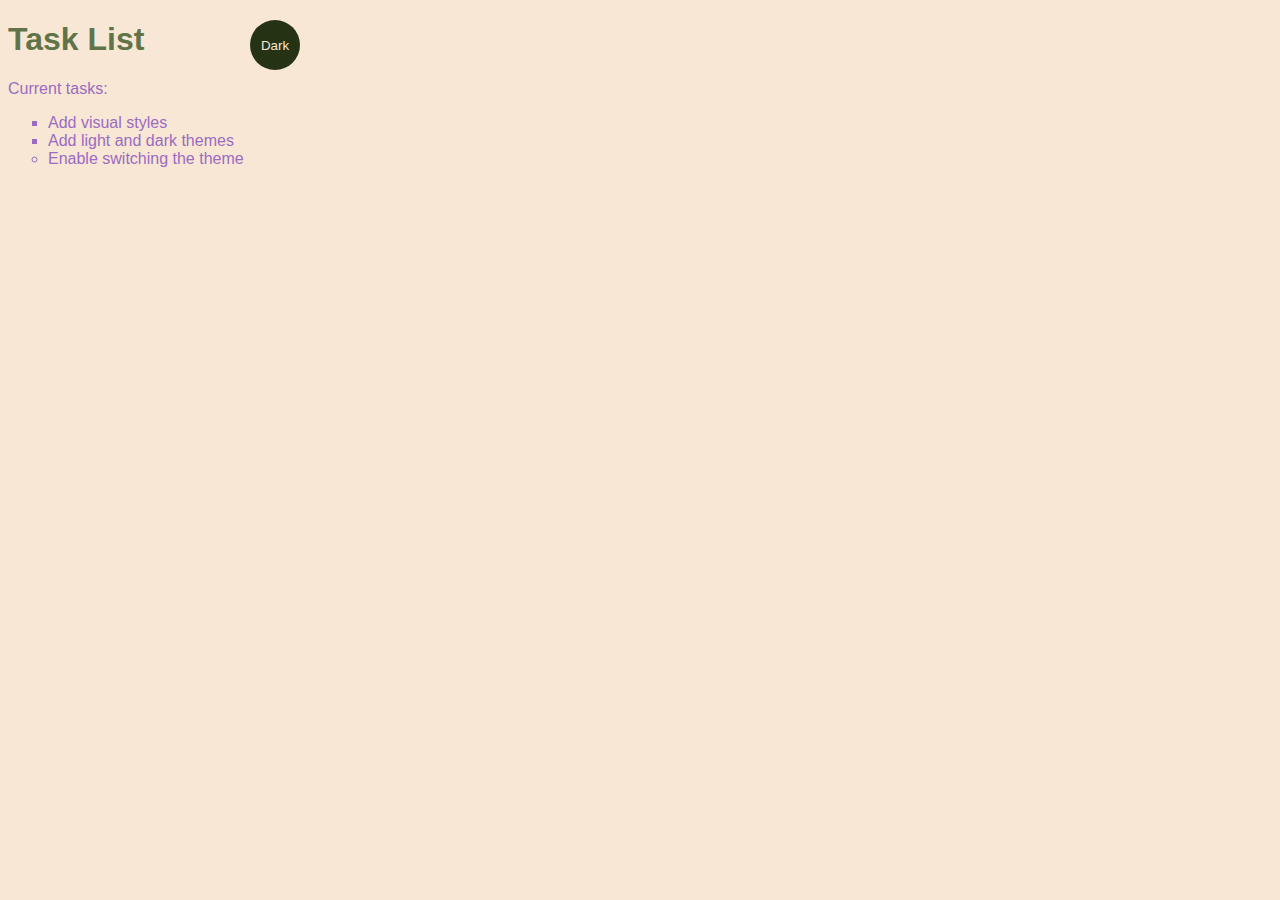
<file: light-dark/index.html>
<!DOCTYPE html>
<html lang="en">
<head>
    <meta charset="UTF-8">
    <meta http-equiv="X-UA-Compatible" content="IE=edge">
    <meta name="viewport" content="width=device-width, initial-scale=1.0">
    <title>Task List</title>

    <link rel="stylesheet" href="main.css">
</head>
<body class="light-theme">
    <h1>Task List</h1>
    <p id="msg">Current tasks:</p>
    <ul>
      <li class="list">Add visual styles</li>
      <li class="list">Add light and dark themes</li>
      <li>Enable switching the theme</li>
    </ul> 
    <div>
        <button class="btn">Dark</button>
      </div>
    <script src="app.js"></script>
    <noscript>You need to enable JavaScript to view the full site.</noscript>
</body>
</html>
</file>
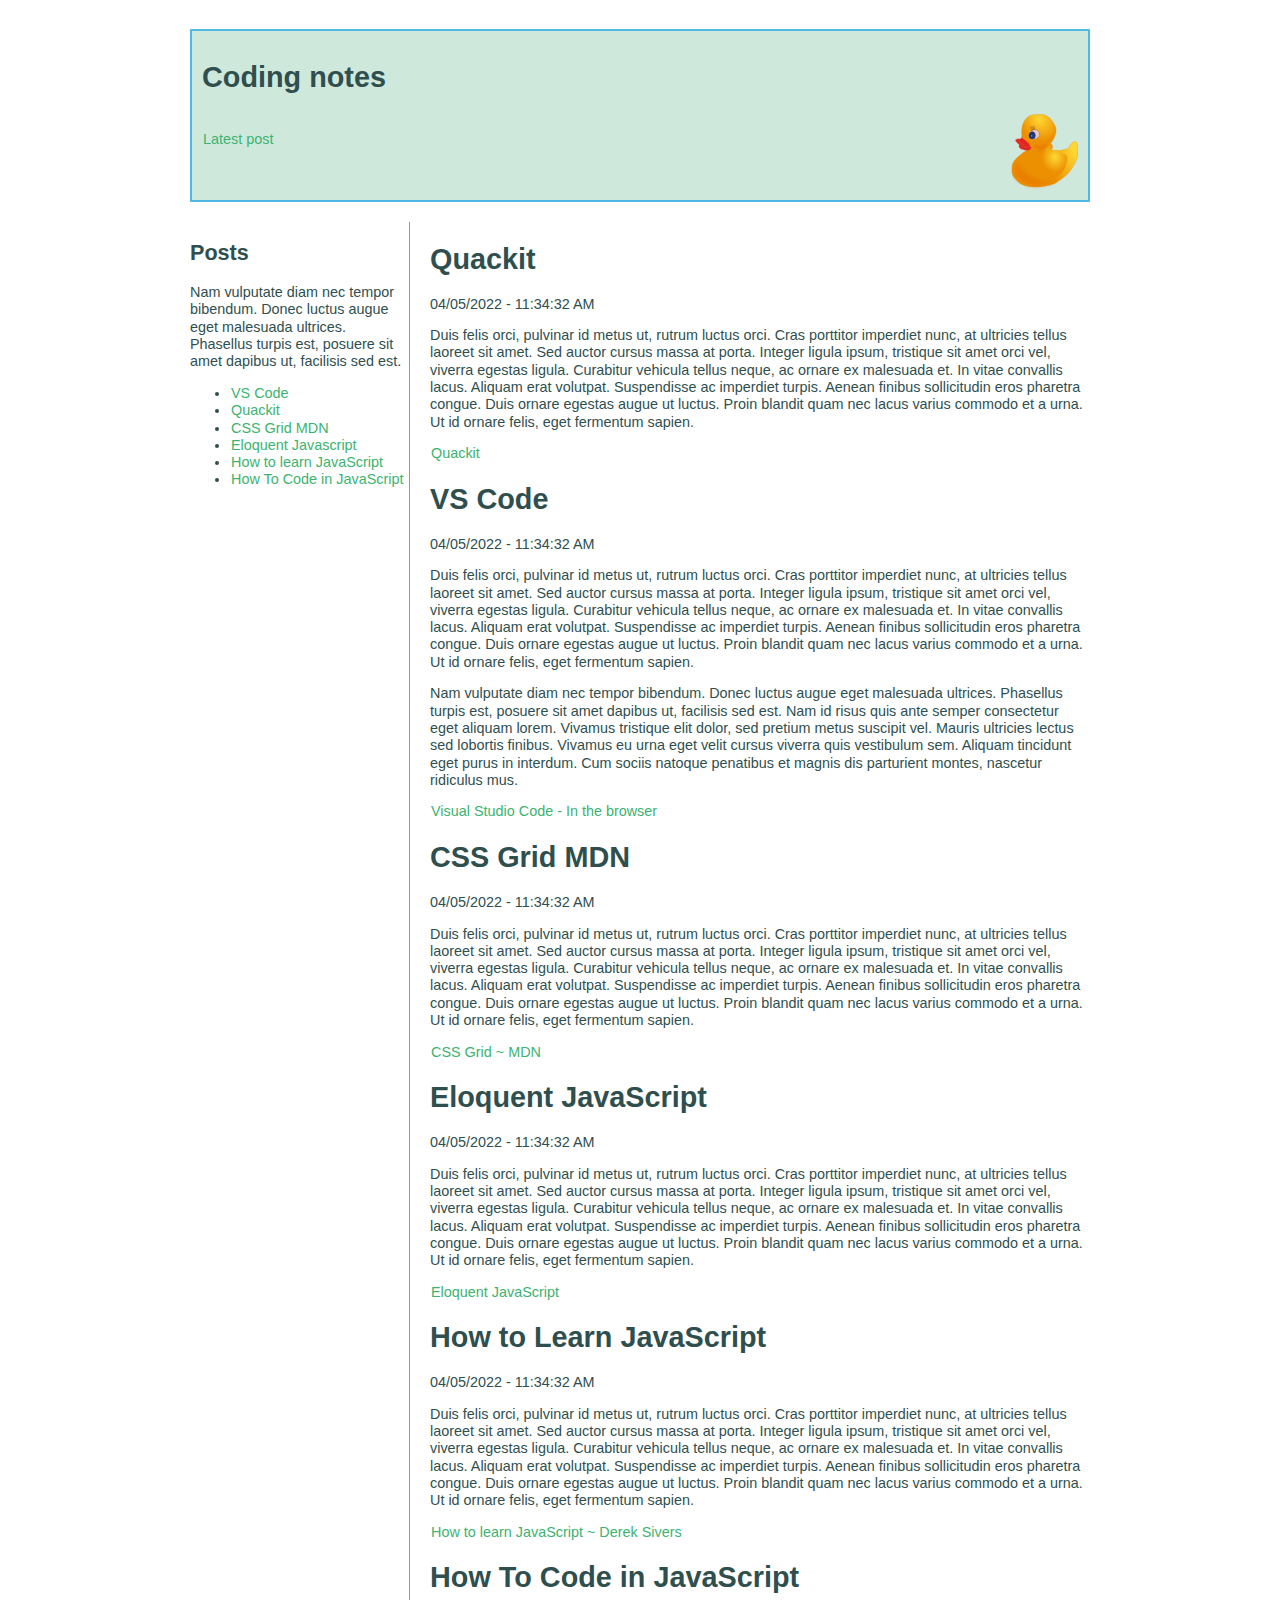
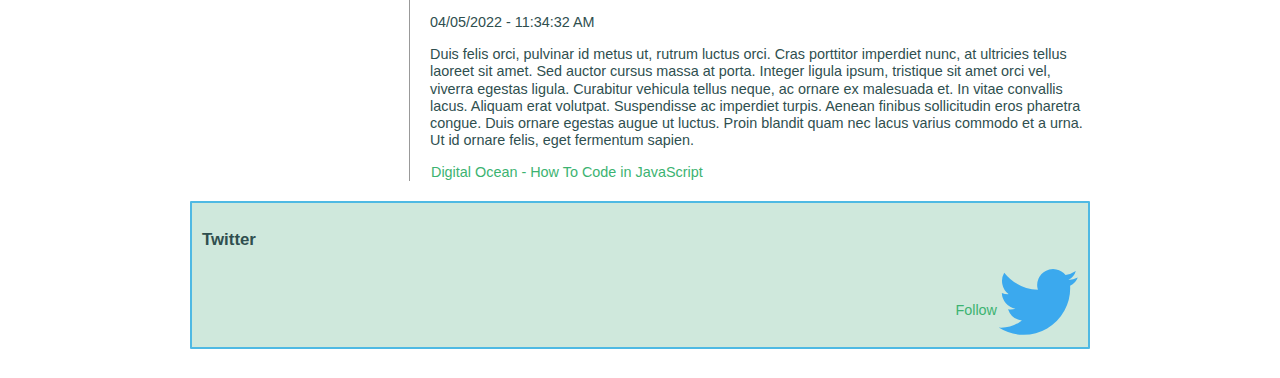
<file: notes.html>
<!DOCTYPE html>
<html lang="en">
  <head>
    <meta charset="UTF-8" />
    <meta http-equiv="X-UA-Compatible" content="IE=edge" />
    <meta name="viewport" content="width=device-width, initial-scale=1.0" />
    <title>Hyperlinked - notes</title>
    <link rel="icon" href="duck.ico">

    <style>
                          /* https://opensource.com/article/21/10/dark-themes-websites */
      /* Light mode */
      @media (prefers-color-scheme: light) {
        :root {
          --body-bg: rgb DarkSeaGreen;
          --body-color: darkslategrey;
        }
      }

      /* Dark mode */
      @media (prefers-color-scheme: dark) {
        :root {
          --body-bg: darkslategrey;
          --body-color:DarkSeaGreen;

        }
      }
      body {
                  background: var(--body-bg);
                  color: var(--body-color);
                  width: 90%;
                  max-width: 900px;
                  margin: 2em auto;
                  font: .9em/1.2 Arial, Helvetica, sans-serif;
              }

              .container {
                  display: grid;
                  grid-template-columns: 1fr 3fr;
                  grid-gap: 20px;
              }

              header,
              footer {
                  border-radius: 1px;
                  padding: 10px;
                  background-color: rgb(207,232,220);
                  border: 2px solid rgb(79,185,227);
              }

              aside {
                  border-right: 1px solid #999;
              }

              header {
        grid-column: 1 / 3;
        grid-row: 1;
      }

      article {
        grid-column: 2;
        grid-row: 2;
      }

      aside {
        grid-column: 1;
        grid-row: 2;
      }

      footer {
        grid-column: 1 / 3;
        grid-row: 3;
      }


      a {
          outline: 1px dashed none;
        text-decoration: none;
        padding: 2px 1px 0;
      }

      a:link {
          color: MediumSeaGreen;
      }

      a:visited {
          color: lightseagreen;
      }

      a:focus {

          border-bottom: 1px solid;
        background: Coral;
        color: darkslategrey;
      }

      a:hover {
          border-bottom: 1px solid;
        background: Aquamarine;
      }

      a:active {
          background: darkseagreen;
        color: Aqua;
      }
    </style>
  </head>
  <body>
    <div class="container">
      <header>
        <h1>Coding notes</h1>
        

        <img src="duck.svg" style="float: right;" />
        <span id="ct7"></span>
<br>
        <a href="#vscode">Latest post</a>
      </header>

    
      <article>
        <section id="quackit">
          <h1>Quackit</h1>
          <p>         
04/05/2022 - 11:34:32 AM
</p>
          <p>
            Duis felis orci, pulvinar id metus ut, rutrum luctus orci. Cras
            porttitor imperdiet nunc, at ultricies tellus laoreet sit amet. Sed
            auctor cursus massa at porta. Integer ligula ipsum, tristique sit amet
            orci vel, viverra egestas ligula. Curabitur vehicula tellus neque, ac
            ornare ex malesuada et. In vitae convallis lacus. Aliquam erat
            volutpat. Suspendisse ac imperdiet turpis. Aenean finibus sollicitudin
            eros pharetra congue. Duis ornare egestas augue ut luctus. Proin
            blandit quam nec lacus varius commodo et a urna. Ut id ornare felis,
            eget fermentum sapien.
          </p>
          <a
          href="https://www.quackit.com/css/color/charts/css_color_names_chart.cfm#:~:text=CSS%20Named%20Colors%20%20%20%20Color%20Name,%20%20250%2C128%2C114%20%2052%20more%20rows%20"
          >Quackit</a
        >
        </section>


        <section id="vscode">
          <h1>VS Code</h1>

          <p>         
            04/05/2022 - 11:34:32 AM
            </p>
        <p>
          Duis felis orci, pulvinar id metus ut, rutrum luctus orci. Cras
          porttitor imperdiet nunc, at ultricies tellus laoreet sit amet. Sed
          auctor cursus massa at porta. Integer ligula ipsum, tristique sit amet
          orci vel, viverra egestas ligula. Curabitur vehicula tellus neque, ac
          ornare ex malesuada et. In vitae convallis lacus. Aliquam erat
          volutpat. Suspendisse ac imperdiet turpis. Aenean finibus sollicitudin
          eros pharetra congue. Duis ornare egestas augue ut luctus. Proin
          blandit quam nec lacus varius commodo et a urna. Ut id ornare felis,
          eget fermentum sapien.
        </p>

        <p>
          Nam vulputate diam nec tempor bibendum. Donec luctus augue eget
          malesuada ultrices. Phasellus turpis est, posuere sit amet dapibus ut,
          facilisis sed est. Nam id risus quis ante semper consectetur eget
          aliquam lorem. Vivamus tristique elit dolor, sed pretium metus
          suscipit vel. Mauris ultricies lectus sed lobortis finibus. Vivamus eu
          urna eget velit cursus viverra quis vestibulum sem. Aliquam tincidunt
          eget purus in interdum. Cum sociis natoque penatibus et magnis dis
          parturient montes, nascetur ridiculus mus.
        </p>
        <a href="https://vscode.dev/"
        >Visual Studio Code - In the browser</a
      >
        </section>

        <section id="cssgridmdn">
        <h1>CSS Grid MDN</h1>

        <p>         
          04/05/2022 - 11:34:32 AM
          </p>
        <p>
          Duis felis orci, pulvinar id metus ut, rutrum luctus orci. Cras
          porttitor imperdiet nunc, at ultricies tellus laoreet sit amet. Sed
          auctor cursus massa at porta. Integer ligula ipsum, tristique sit amet
          orci vel, viverra egestas ligula. Curabitur vehicula tellus neque, ac
          ornare ex malesuada et. In vitae convallis lacus. Aliquam erat
          volutpat. Suspendisse ac imperdiet turpis. Aenean finibus sollicitudin
          eros pharetra congue. Duis ornare egestas augue ut luctus. Proin
          blandit quam nec lacus varius commodo et a urna. Ut id ornare felis,
          eget fermentum sapien.
        </p>
        <a
        href="
      https://developer.mozilla.org/en-US/docs/Learn/CSS/CSS_layout/Grids"
        >CSS Grid ~ MDN</a
      >
      </section>
      <section id="eloquentjs">
        <h1>Eloquent JavaScript</h1>
        <p>         
          04/05/2022 - 11:34:32 AM
          </p>
        <p>
          Duis felis orci, pulvinar id metus ut, rutrum luctus orci. Cras
          porttitor imperdiet nunc, at ultricies tellus laoreet sit amet. Sed
          auctor cursus massa at porta. Integer ligula ipsum, tristique sit amet
          orci vel, viverra egestas ligula. Curabitur vehicula tellus neque, ac
          ornare ex malesuada et. In vitae convallis lacus. Aliquam erat
          volutpat. Suspendisse ac imperdiet turpis. Aenean finibus sollicitudin
          eros pharetra congue. Duis ornare egestas augue ut luctus. Proin
          blandit quam nec lacus varius commodo et a urna. Ut id ornare felis,
          eget fermentum sapien.
        </p>
        <a href="https://eloquentjavascript.net/">Eloquent JavaScript</a>
      </section>
      <section id="dereksivers">
        <h1>How to Learn JavaScript</h1>
        <p>         
          04/05/2022 - 11:34:32 AM
          </p>
        <p>
          Duis felis orci, pulvinar id metus ut, rutrum luctus orci. Cras
          porttitor imperdiet nunc, at ultricies tellus laoreet sit amet. Sed
          auctor cursus massa at porta. Integer ligula ipsum, tristique sit amet
          orci vel, viverra egestas ligula. Curabitur vehicula tellus neque, ac
          ornare ex malesuada et. In vitae convallis lacus. Aliquam erat
          volutpat. Suspendisse ac imperdiet turpis. Aenean finibus sollicitudin
          eros pharetra congue. Duis ornare egestas augue ut luctus. Proin
          blandit quam nec lacus varius commodo et a urna. Ut id ornare felis,
          eget fermentum sapien.
        </p>
        <a href="https://sive.rs/learn-js"
        >How to learn JavaScript ~ Derek Sivers</a
      >
      </section>

      <section id="digitalocean">
        <h1>How To Code in JavaScript</h1>
        <p>         
          04/05/2022 - 11:34:32 AM
          </p>
        <p>
          Duis felis orci, pulvinar id metus ut, rutrum luctus orci. Cras
          porttitor imperdiet nunc, at ultricies tellus laoreet sit amet. Sed
          auctor cursus massa at porta. Integer ligula ipsum, tristique sit amet
          orci vel, viverra egestas ligula. Curabitur vehicula tellus neque, ac
          ornare ex malesuada et. In vitae convallis lacus. Aliquam erat
          volutpat. Suspendisse ac imperdiet turpis. Aenean finibus sollicitudin
          eros pharetra congue. Duis ornare egestas augue ut luctus. Proin
          blandit quam nec lacus varius commodo et a urna. Ut id ornare felis,
          eget fermentum sapien.
        </p>
       <a href="https://www.digitalocean.com/community/tutorial_series/how-to-code-in-javascript"
        >Digital Ocean - How To Code in JavaScript</a
      >
      </section>

      </article>

      <aside>
        <h2>Posts</h2>
        <p>
          Nam vulputate diam nec tempor bibendum. Donec luctus augue eget
          malesuada ultrices. Phasellus turpis est, posuere sit amet dapibus ut,
          facilisis sed est.
        </p>
        <ul class="post">
          <li>

            <a href="#vscode">VS Code</a>
          </li>
          <li>
            <a href="#quackit">Quackit</a>
          </li>
          <li>
            <a href="#cssgridmdn">CSS Grid MDN</a>
          </li>

          <li>
            <a href="#eloquentjs">Eloquent Javascript</a>
          </li>
          <li>
            <a href="#dereksivers">How to learn JavaScript</a>
          </li>
          <li>
            <a
              href="#digitalocean"
              > How To Code in JavaScript</a
            >
          </li>
        </ul>
      </aside>
      <footer>
        <h3>Twitter</h3>
        <img
          src="twitter.svg"
          width="80"
          height="70"
          style="float: right;"
        /><br /><br />
        <div style="float: right;">
          <a
            href="https://twitter.com/gipsitana?ref_src=twsrc%5Etfw"
            class="twitter-follow-button" 
            data-show-count="false"
          >
            Follow
          </a>
        </div>
        <script
          async
          src="https://platform.twitter.com/widgets.js"
          charset="utf-8"
        ></script>
      </footer>

      <!--Digital clock tutorial: https://www.plus2net.com/javascript_tutorial/clock.php -->
      <script>
        function display_ct7() {
          var x = new Date();
          var ampm = x.getHours() >= 12 ? " PM" : " AM";
          hours = x.getHours() % 12;
          hours = hours ? hours : 12;
          hours = hours.toString().length == 1 ? 0 + hours.toString() : hours;

          var minutes = x.getMinutes().toString();
          minutes = minutes.length == 1 ? 0 + minutes : minutes;

          var seconds = x.getSeconds().toString();
          seconds = seconds.length == 1 ? 0 + seconds : seconds;

          var month = (x.getMonth() + 1).toString();
          month = month.length == 1 ? 0 + month : month;

          var dt = x.getDate().toString();
          dt = dt.length == 1 ? 0 + dt : dt;

          var x1 = month + "/" + dt + "/" + x.getFullYear();
          x1 = x1 + " - " + hours + ":" + minutes + ":" + seconds + " " + ampm;
          document.getElementById("ct7").innerHTML = x1;
          display_c7();
        }
        function display_c7() {
          var refresh = 1000; // Refresh rate in milli seconds
          mytime = setTimeout("display_ct7()", refresh);
        }
        display_c7();
      </script>
    </div>
  </body>
</html>
</file>
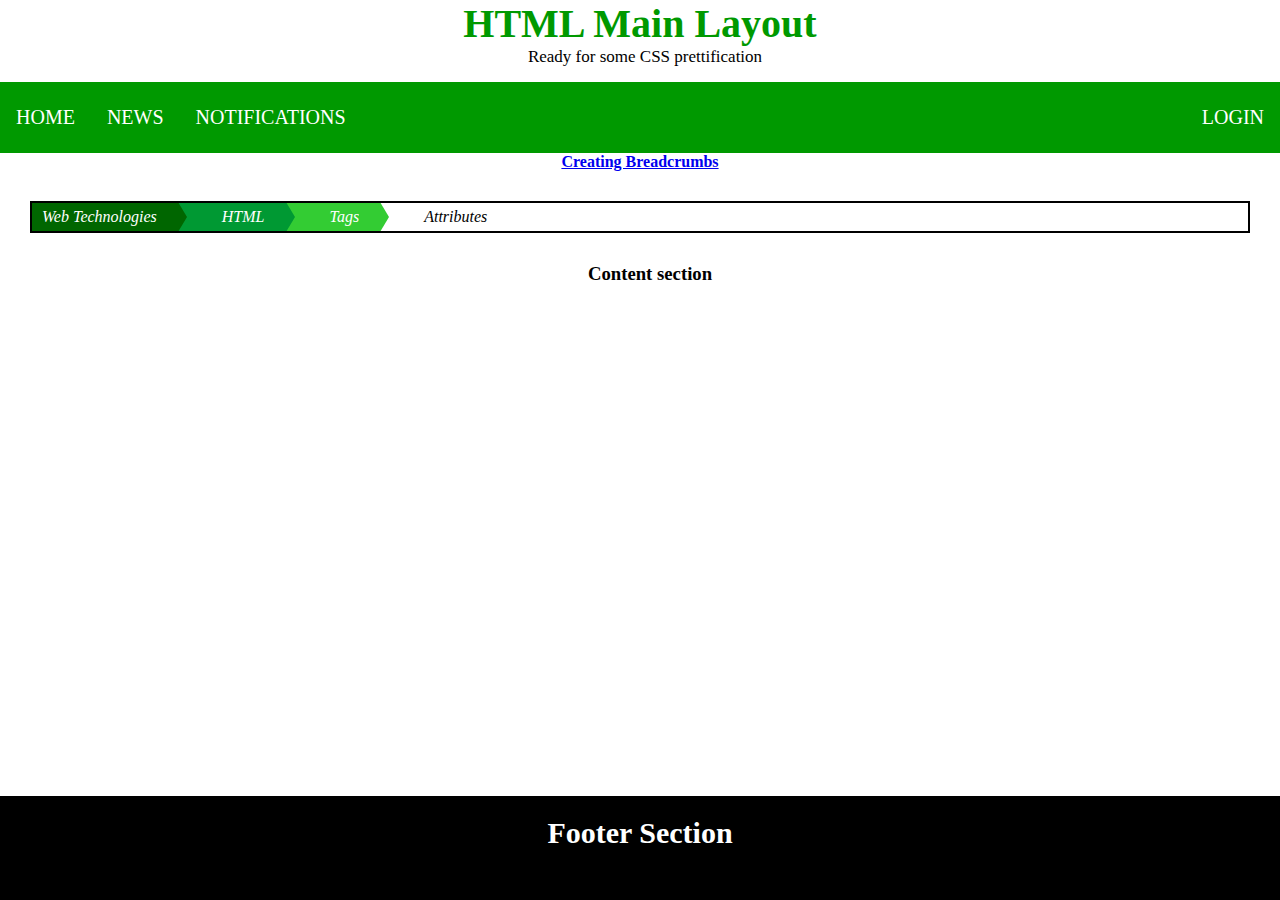
<file: pretty.html>
<!DOCTYPE html>
<html lang="en">
  <head>
    <meta charset="UTF-8" />
    <meta http-equiv="X-UA-Compatible" content="IE=edge" />
    <meta name="viewport" content="width=device-width, initial-scale=1.0" />
    <title>Pretty Layout</title>
    <!--<link rel="stylesheet" href="../css/style.css" />-->
    <!-- https://www.geeksforgeeks.org/html-layout/?ref=lbp -->
    <style>

      .head1 {
          font-size:40px;
          color:#009900;
          font-weight:bold;
      }
      .head2 {
          font-size:17px;
          margin-left:10px;
          margin-bottom:15px;
      }
      body {
          margin: 0 auto;
          background-position:center;
          background-size: contain;
      }

      .menu {
          position: sticky;
          top: 0;
          background-color: #009900;
          padding:10px 0px 10px 0px;
          color:white;
          margin: 0 auto;
          overflow: hidden;
      }
      .menu a {
          float: left;
          color: white;
          text-align: center;
          padding: 14px 16px;
          text-decoration: none;
          font-size: 20px;
      }
      .menu-log {
          right: auto;
          float: right;
      }
      footer {
          width: 100%;
          bottom: 0px;
          background-color: #000;
          color: #fff;
          position: absolute;
          padding-top:20px;
          padding-bottom:50px;
          text-align:center;
          font-size:30px;
          font-weight:bold;
      }
      .body_sec {
          margin-left:20px;
      }
    </style>
    <style>
      body {
          text-align: center;
      }
      h1{
          color: green;
      }

      .addressLink {
          list-style: none;
          overflow: hidden;
          font: 16px;
          margin: 30px;
          padding: 0px;
          border: 2px solid black;
          font-style: italic;
      }

      .addressLink li {
          float: left;
      }

      .addressLink li a {
          background: #006600;
          color: white;
          text-decoration: none;
          padding: 5px 0px 5px 65px;
          position: relative;
          float: left;
      }

      .addressLink li a:after {
          content: " ";
          border-top: 50px solid transparent;
          border-bottom: 50px solid transparent;
          border-left: 30px solid #006600;
          margin-top: -50px;
          position: absolute;
          top: 50%;
          left: 100%;
          z-index: 2;
      }

      .addressLink li a:before {
          content: " ";
          border-top: 50px solid transparent;
          border-bottom: 50px solid transparent;
          border-left: 30px solid white;
          position: absolute;
          top: 50%;
          left: 100%;
          z-index: 1;
      }

      .addressLink li:first-child a {
          padding-left: 10px;
      }

      .addressLink li:nth-child(2) a {
          background: #009933;
      }

      .addressLink li:nth-child(2) a:after {
          border-left-color: #009933;
      }

      .addressLink li:nth-child(3) a {
          background: #33cc33;
      }

      .addressLink li:nth-child(3) a:after {
          border-left-color: #33cc33;
      }


      .addressLink li:last-child a {
          background: transparent !important;
          color: black;
      }

      .addressLink li:last-child a:after {
          border: 0;
      }

      .addressLink li a:hover {
          background: #99ff99;
      }

      .addressLink li a:hover:after {
          border-left-color: #99ff99 !important;
      }
    </style>
  </head>

  <body>
    <!-- Header Section -->
    <header>
      <div class="head1">HTML Main Layout</div>
      <div class="head2">Ready for some CSS prettification</div>
    </header>

    <!-- Menu Navigation Bar -->
    <div class="menu">
      <a href="#home">HOME</a>
      <a href="#news">NEWS</a>
      <a href="#notification">NOTIFICATIONS</a>
      <div class="menu-log">
        <a href="#login">LOGIN</a>
      </div>
    </div>
    <div>
      <b><a
          href="https://www.geeksforgeeks.org/how-to-create-breadcrumbs-using-html-and-css/"
          >Creating Breadcrumbs</a
        ></b>

      <ul class="addressLink">
        <li>
          <a href="#">Web Technologies</a>
        </li>
        <li>
          <a href="#">HTML</a>
        </li>
        <li>
          <a href="#">Tags</a>
        </li>
        <li>
          <a href="#">Attributes</a>
        </li>
      </ul>
    </div>

    <!-- Body section -->
    <div class="body_sec">
      <section id="Content">
        <h3>Content section</h3>
            <iframe
    width="560"
    height="315"
    src="https://www.youtube.com/embed/YbAYMQC_ZaE"
    title="YouTube video player"
    frameborder="0"
    allow="accelerometer; autoplay; clipboard-write; encrypted-media; gyroscope; picture-in-picture"
    allowfullscreen></iframe>
        
      </section>
    </div>


    <!-- Footer Section -->
    <footer>Footer Section</footer>
  </body>
</html>
</file>
<file: light-dark/main.css>
/* Globals  light--#F7E7D4 orange--#DF8826 green--#617449 purple--#9C6BC2 dark--#253314 */

:root {
    --green: #617449;
    --light: #F7E7D4;
    --dark: #253314;
	--purple: #9C6BC2;
	--orange; #DF8826;
  }
  * {
    color: var(--fontColor);
    font-family: 'Segoe UI', Roboto, 'Helvetica Neue', Arial, sans-serif;
  }
  body {
      background: var(--bg);
  }

h1 {
	color: var(--green);
}
ul {
    font-family: helvetica;
}
li {
    list-style: circle;
  }

  .list {
    list-style: square;
  }
  .light-theme {
    --bg: var(--light);
    --fontColor: var(--purple);
    --btnBg: var(--dark);
    --btnFontColor: var(--light);
  }
  
  .dark-theme {
    --bg: var(--dark);
    --fontColor: var(--light);
    --btnBg: var(--light);
    --btnFontColor: var(--purple);
  }
  .btn {
    position: absolute;
    top: 20px;
    left: 250px;
    height: 50px;
    width: 50px;
    border-radius: 50%;
    border: none;
    color: var(--btnFontColor);
    background-color: var(--btnBg);
  }
  .btn:focus { outline-style: none; }
</file>
<file: css/style.css>
/* Globals (I made earlier with W3schools colour tools. Not using at the moment, but here just in case.) light--#F7E7D4 orange--#DF8826 green--#617449 purple--#9C6BC2 dark--#253314 
nav {
  border: 5px solid blue;
}
*/

/* https://opensource.com/article/21/10/dark-themes-websites */
/* Light mode */
@media (prefers-color-scheme: light) {
  :root {
    --body-bg: #FFFFFF;
    --body-color: #000000;
  }
}

/* Dark mode */
@media (prefers-color-scheme: dark) {
  :root {
    --body-bg: #000000;
    --body-color: #FFFFFF;
  }
}


body {
  background: var(--body-bg);
  color: var(--body-color);
  /*
  background: #f5f5f5;
  color: #252525;
  */
  padding: 3rem 0;
  line-height: 1.5;
  font-family: 'Segoe UI', Roboto, 'Helvetica Neue', Arial, sans-serif;
}

h1,
h2,
h3 {
  line-height: 1.2;
  max-width: 35ch;
}

h1 {
  font-size: 2.5rem;
}

h2 {
  font-size: 2rem;
}

h3 {
  font-size: 1.75rem;
}

/* More info: https://piccalil.li/quick-tip/limit-line-lengths-to-increase-readability/ */
p,
li,
dl {
  /* border: 5px solid red;*/
  max-width: 70ch;
  list-style: none;
}

dl {
  display: grid;
  grid-template-columns: minmax(auto, 20ch) 1fr;
  grid-gap: 0.5rem 1rem;
  background: rgba(76, 175, 80, 0.3);
}

dt {
  font-weight: bold;
}

li+li {
  /* border: 5px solid blue;*/
  margin-top: 0.7rem;
}

blockquote {
  border-left: 0.25rem solid;
  font-style: italic;
  font-size: 1.25rem;
  line-height: 1.35;
  max-width: 55ch;
  padding-left: 1.25rem;
}

code {
  font-family: 'SFMono-Regular', Consolas, 'Liberation Mono', Menlo, Courier, monospace;
  font-size: 0.95em;
  font-weight: bold;
}

pre {
  padding: 1.25rem;
  background: #e4e6ec;
  max-width: 90ch;
}

pre code {
  display: block;
  width: 100%;
  word-spacing: normal;
  word-break: normal;
  tab-size: 2;
  hyphens: none;
  overflow-x: auto;
}

/* Links and focus states */
a {
  color: currentColor;
}

a:hover {
  text-decoration: none;
}

:focus {
  outline: 1px dashed currentColor;
  outline-offset: 0.15rem;
}

/* Handy utils */
.wrapper {
  border: 3px solid red;
  max-width: 65rem;
  margin-left: auto;
  margin-right: auto;
  padding-left: 1.25rem;
  padding-right: 1.25rem;
  box-shadow: 0 4px 8px 0 rgb(123, 104, 238);
}

/* More info: https://piccalil.li/quick-tip/flow-css-utility/ */
.flow>*+* {
  margin-top: var(--flow-space, 1em);
}

/* A handy composition block for managing content flow. More on this sorta thing: https://cube.fyi */
.post {
  /*border: 5px solid red;*/
  font-size: 1.125rem;
  --flow-space: 1.8rem;
}

.post h2,
.post h3,
.post footer {
  --flow-space: 3rem;
}

.post h1+*,
.post h2+*,
.post h3+* {
  --flow-space: 1rem;
}

/*  Experimental styles added later */
.buttonb {
  background-color: white;
  color: black;
  border: 2px solid #555555;
  padding: 15px 32px;
  text-align: center;
  text-decoration: none;
  display: inline-block;
  font-size: 24px;
  margin: 4px 2px;
  cursor: pointer;
}

.buttonb:hover {
  box-shadow: 0 12px 16px 0 rgba(0, 0, 0, 0.24), 0 17px 50px 0 rgba(0, 0, 0, 0.19);
}

section {
  box-sizing: content-box;
  display: block;
  float: none;
  line-height: 1.6;
  position: static;
  z-index: auto;
  border: 1px solid #969696;
  padding: 20px;
  margin: 10px;
  box-shadow: 0 4px 8px 0 rgb(123, 104, 238);
  transition: 0.3s;
  border-radius: 5px;
  background: url('geometric-leaves.png');
  background: rgba(76, 175, 80, 0.3);
}

/*
  =========================================================================
  This subtle pattern made by Holman Galeano is downloaded from www.toptal.com/designers/subtlepatterns/ 
  If you need more, that's where to get'em.
  ========================================================================
  */

/*W3.schools snackbar css: https://www.w3schools.com/howto/tryit.asp?filename=tryhow_js_snackbar*/
#snackbar {
  visibility: hidden;
  min-width: 250px;
  margin-left: -125px;
  background-color: #333;
  color: #fff;
  text-align: center;
  border-radius: 2px;
  padding: 16px;
  position: fixed;
  z-index: 1;
  left: 50%;
  bottom: 30px;
  font-size: 17px;
}



/*
         https://jigsaw.w3.org/css-validator/validator
         W3C CSS Validator results for style.css (CSS level 3 + SVG)
         Sorry! We found the following errors (1)
         -webkit-animation is a vendor extension https://jigsaw.w3.org/css-validator/validator 
         Unrecognized at-rule @-webkit-keyframes
         */
#snackbar.show {
  visibility: visible;
  -webkit-animation: fadein 0.5s, fadeout 0.5s 2.5s;
  animation: fadein 0.5s, fadeout 0.5s 2.5s;
}

@-webkit-keyframes fadein {
  from {
    bottom: 0;
    opacity: 0;
  }

  to {
    bottom: 30px;
    opacity: 1;
  }
}

@keyframes fadein {
  from {
    bottom: 0;
    opacity: 0;
  }

  to {
    bottom: 30px;
    opacity: 1;
  }
}

@-webkit-keyframes fadeout {
  from {
    bottom: 30px;
    opacity: 1;
  }

  to {
    bottom: 0;
    opacity: 0;
  }
}

@keyframes fadeout {
  from {
    bottom: 30px;
    opacity: 1;
  }

  to {
    bottom: 0;
    opacity: 0;
  }
}


footer {
  border: 3px solid red;
  max-width: 65rem;
  margin-left: auto;
  margin-right: auto;
  padding-left: 1.25rem;
  padding-right: 1.25rem;
  box-shadow: 0 4px 8px 0 rgb(123, 104, 238);
}

.btn {
  background: #eb94d0;
  -webkit-border-radius: 28;
  -moz-border-radius: 28;
  border-radius: 28px;
  text-shadow: 3px 2px 1px #9daef5;
  -webkit-box-shadow: 6px 5px 24px #666666;
  -moz-box-shadow: 6px 5px 24px #666666;
  box-shadow: 6px 5px 24px #666666;
  font-family: Arial;
  color: #fafafa;
  font-size: 27px;
  padding: 19px;
  text-decoration: none;
}
}

.btn:hover {
  background: #2079b0;
  background-image: -webkit-linear-gradient(top, #2079b0, #eb94d0);
  background-image: -moz-linear-gradient(top, #2079b0, #eb94d0);
  background-image: -ms-linear-gradient(top, #2079b0, #eb94d0);
  background-image: -o-linear-gradient(top, #2079b0, #eb94d0);
  background-image: linear-gradient(to bottom, #2079b0, #eb94d0);
  text-decoration: none;
}
</file>
